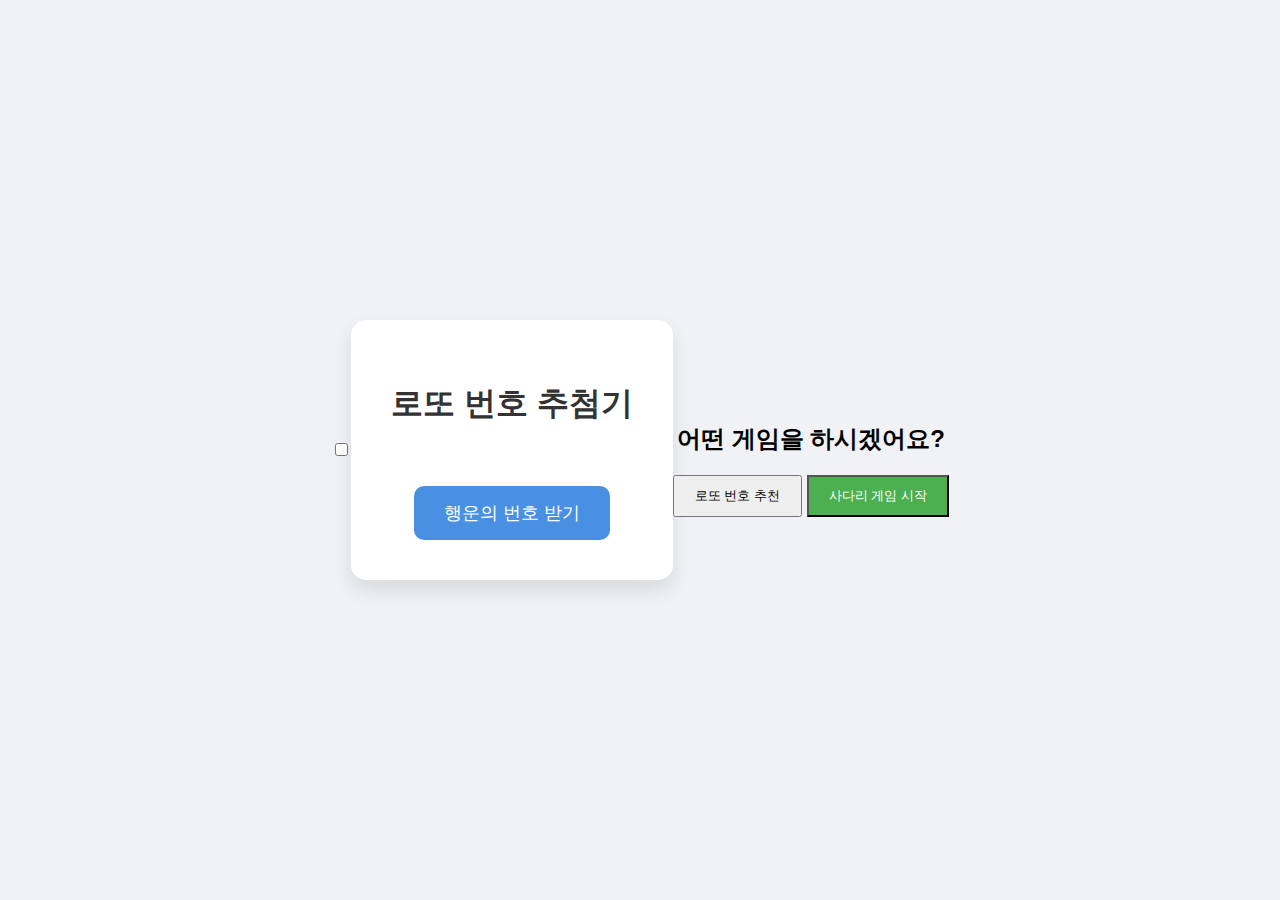
<file: index.html>
<!DOCTYPE html>
<html lang="en">
<head>
    <meta charset="UTF-8">
    <meta name="viewport" content="width=device-width, initial-scale=1.0">
    <title>Lotto Number Generator</title>
    <link rel="stylesheet" href="style.css">
</head>
<body>
    <div class="theme-switch-wrapper">
        <label class="theme-switch" for="checkbox">
            <input type="checkbox" id="checkbox" />
            <div class="slider round"></div>
        </label>
    </div>
    <div class="container">
        <h1>로또 번호 추첨기</h1>
        <div id="lotto-numbers" class="lotto-numbers">
        </div>
        <button id="generator-btn" class="generator-btn">행운의 번호 받기</button>
    </div>
    <script src="main.js"></script>
    <script src="theme-toggle.js"></script>
    <div style="text-align: center; margin-top: 20px;">
        <h2>어떤 게임을 하시겠어요?</h2>
        <button onclick="location.href='index.html'" style="padding: 10px 20px;">로또 번호 추천</button>
        <button onclick="location.href='./ladder-game/ladder_game.html'" style="padding: 10px 20px; background-color: #4CAF50; color: white;">사다리 게임 시작</button>
    </div>
</body>
</html>
</file>
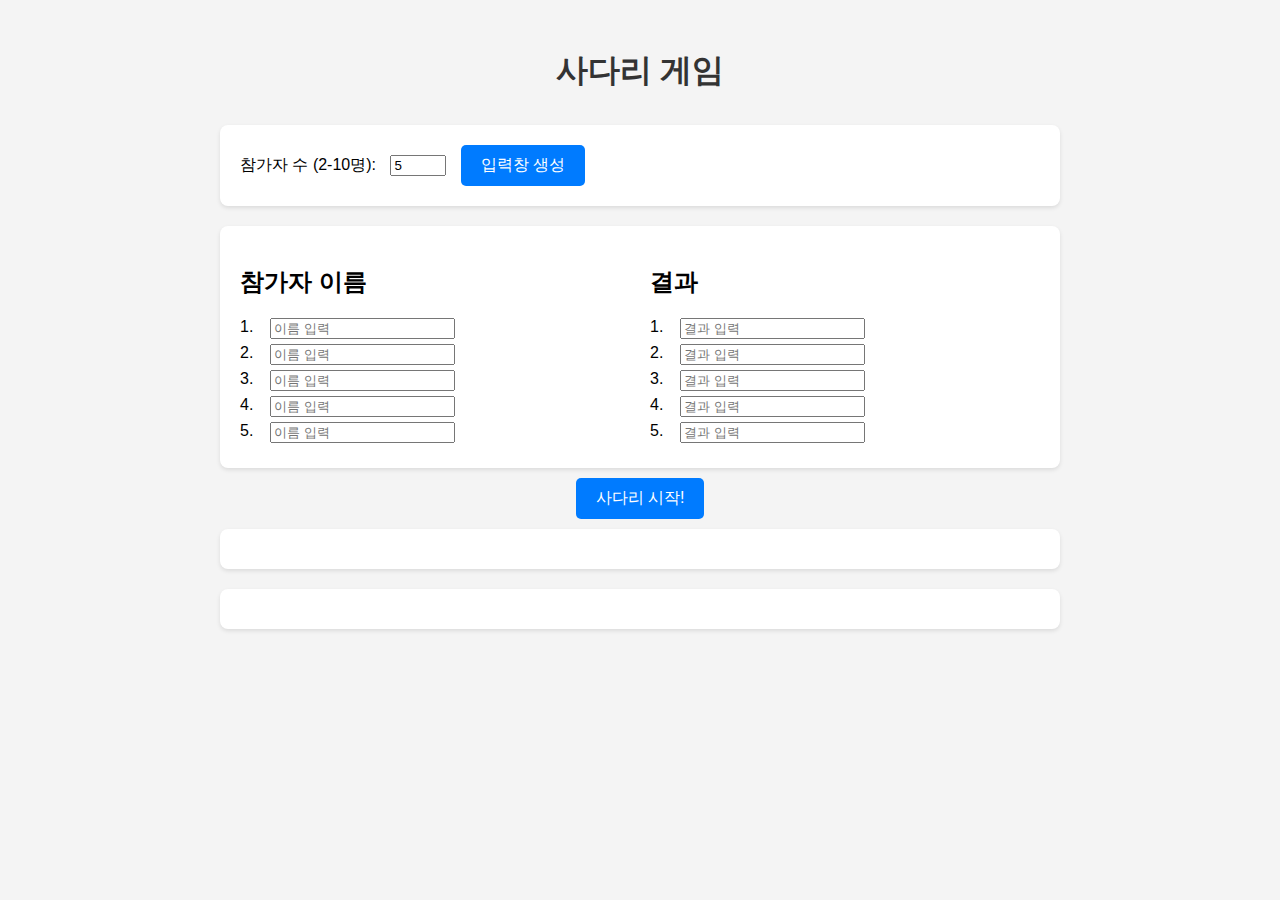
<file: ladder_game.html>
<!DOCTYPE html>
<html lang="ko">
<head>
    <meta charset="UTF-8">
    <meta name="viewport" content="width=device-width, initial-scale=1.0">
    <title>사다리 게임</title>
    <style id="ladder-game-style">
    body {
        font-family: Arial, sans-serif;
        display: flex;
        flex-direction: column;
        align-items: center;
        padding: 20px;
        background-color: #f4f4f4;
    }

    h1 {
        color: #333;
    }

    .controls, .inputs, #ladder-container, #game-output {
        background-color: #fff;
        padding: 20px;
        margin: 10px 0;
        border-radius: 8px;
        box-shadow: 0 2px 4px rgba(0, 0, 0, 0.1);
        width: 100%;
        max-width: 800px;
    }

    .controls label, .controls input, .controls button {
        margin-right: 10px;
    }

    .inputs {
        display: flex;
        justify-content: space-around;
        gap: 20px;
    }

    .names-input, .results-input {
        flex: 1;
    }

    .player-input-group {
        display: flex;
        margin-bottom: 5px;
    }

    .player-input-group label {
        width: 30px;
        flex-shrink: 0;
    }

    .ladder-column {
        display: inline-block;
        vertical-align: top;
        margin: 0 10px;
    }

    .ladder-line {
        width: 0; /* No background, use border */
        border-left: 2px dotted #ccc; /* Dotted gray line */
        position: relative;
    }

    .rung {
        height: 2px;
        background-color: #333;
        position: absolute;
    }

    .ladder-path {
        position: absolute;
        background-color: red;
        opacity: 0.7;
    }

    button {
        padding: 10px 20px;
        background-color: #007bff;
        color: white;
        border: none;
        border-radius: 5px;
        cursor: pointer;
        font-size: 16px;
    }

    button:hover {
        background-color: #0056b3;
    }

    #game-output div {
        padding: 5px;
        border-bottom: 1px solid #eee;
    }

    #game-output div:last-child {
        border-bottom: none;
    }

    .ladder-top-name, .ladder-bottom-result {
        position: absolute;
        width: 70px; /* Adjust based on column spacing */
        text-align: center;
        font-weight: bold;
        white-space: nowrap;
        overflow: hidden;
        text-overflow: ellipsis;
        transform: translateX(-50%); /* Center based on column line */
    }

    .ladder-top-name {
        top: -30px; /* Position above the ladder */
        left: 50%;
    }

    .ladder-bottom-result {
        bottom: -30px; /* Position below the ladder */
        left: 50%;
        transition: color 0.3s ease-in-out;
    }

    .blink-winner {
        animation: blink 1s step-end infinite;
    }

    @keyframes blink {
        0% { opacity: 1; color: inherit; } /* Start visible, default color */
        25% { opacity: 0.5; color: gold; } /* Flash gold and semi-transparent */
        50% { opacity: 1; color: red; }    /* Visible, flash red */
        75% { opacity: 0.5; color: gold; } /* Flash gold and semi-transparent */
        100% { opacity: 1; color: inherit; } /* End visible, back to default color */
    }

</style>
</head>
<body>
    <h1>사다리 게임</h1>

    <div class="controls">
        <label for="num-players">참가자 수 (2-10명):</label>
        <input type="number" id="num-players" value="5" min="2" max="10">
        <button id="generate-inputs">입력창 생성</button>
    </div>

    <div class="inputs">
        <div class="names-input">
            <h2>참가자 이름</h2>
            <div id="player-names"></div>
        </div>
        <div class="results-input">
            <h2>결과</h2>
            <div id="game-results"></div>
        </div>
    </div>

    <button id="start-game">사다리 시작!</button>

    <div id="ladder-container"></div>

    <div id="game-output"></div>

    <script id="ladder-game-script">
    document.addEventListener('DOMContentLoaded', () => {
        const numPlayersInput = document.getElementById('num-players');
        const generateInputsBtn = document.getElementById('generate-inputs');
        const playerNamesDiv = document.getElementById('player-names');
        const gameResultsDiv = document.getElementById('game-results');
        const startGameBtn = document.getElementById('start-game');
        const ladderContainer = document.getElementById('ladder-container');
        const gameOutputDiv = document.getElementById('game-output'); // Keep for now, but its content will be empty

        let playerNames = [];
        let gameResults = [];
        let ladder = [];
        let pathMap = []; // Stores the final column index for each starting player

        const generatePlayerInputs = () => {
            const numPlayers = parseInt(numPlayersInput.value);
            playerNamesDiv.innerHTML = '';
            gameResultsDiv.innerHTML = '';
            playerNames = [];
            
            for (let i = 0; i < numPlayers; i++) {
                const nameGroup = document.createElement('div');
                nameGroup.className = 'player-input-group';
                nameGroup.innerHTML = `
                    <label for="player-name-${i}">${i + 1}.</label>
                    <input type="text" id="player-name-${i}" placeholder="이름 입력" value="">
                `;
                playerNamesDiv.appendChild(nameGroup);

                // For results input, we still generate, but the actual gameResults will be handled by the game logic
                const resultGroup = document.createElement('div');
                resultGroup.className = 'player-input-group';
                resultGroup.innerHTML = `
                    <label for="game-result-${i}">${i + 1}.</label>
                    <input type="text" id="game-result-${i}" placeholder="결과 입력" value="">
                `;
                gameResultsDiv.appendChild(resultGroup);
            }

            // Determine winner position right after generating inputs
            if (numPlayers > 0) {
                const 꽝Phrases = ['꽝', '다음 기회에', '아쉽게도..', '재도전!', '실패', '행운을 빌어요'];
                let finalOutcomesPool = Array(numPlayers).fill(null); // Use null initially
                const winnerIndex = Math.floor(Math.random() * numPlayers); // Randomly select ONE column to be '당첨'
                finalOutcomesPool[winnerIndex] = '당첨';

                // Fill non-winner spots with random '꽝' phrases
                for (let i = 0; i < numPlayers; i++) {
                    if (finalOutcomesPool[i] === null) {
                        const random꽝Index = Math.floor(Math.random() * 꽝Phrases.length);
                        finalOutcomesPool[i] = 꽝Phrases[random꽝Index];
                    }
                }
                gameResults = finalOutcomesPool; // The outcomes are now directly tied to column index. Randomness comes from path.


            } else {
                gameResults = [];
            }
        };

        const drawLadder = () => {
            const numPlayers = playerNames.length;
            const ladderHeight = 300; // px
            const rungCount = Math.floor(ladderHeight / 30) - 1; // Number of possible rungs, increased density

            ladderContainer.innerHTML = ''; // Clear previous ladder
            ladderContainer.style.width = `${numPlayers * 80 + (numPlayers - 1) * 0}px`; // Adjust width based on players
            ladderContainer.style.height = `${ladderHeight + 60}px`; // Add space for names and results
            ladderContainer.style.position = 'relative';

            ladder = Array.from({ length: numPlayers }, () => Array(rungCount).fill(0)); // 0: no rung, 1: rung to right, -1: rung to left

            // Draw vertical lines and generate rungs
            for (let i = 0; i < numPlayers; i++) {
                const column = document.createElement('div');
                column.className = 'ladder-column';
                column.style.left = `${i * 80}px`; // Spacing between columns
                column.style.height = `${ladderHeight}px`;
                column.style.position = 'absolute';
                column.style.top = '30px'; // Offset to make space for names

                // Add name at the top
                const nameDisplay = document.createElement('div');
                nameDisplay.className = 'ladder-top-name';
                nameDisplay.textContent = playerNames[i];
                nameDisplay.style.left = `${i * 80 + 40}px`; // Center name above column
                nameDisplay.style.top = `0px`;
                ladderContainer.appendChild(nameDisplay);


                const line = document.createElement('div');
                line.className = 'ladder-line';
                line.style.height = '100%';
                column.appendChild(line);

                // Add rungs randomly
                if (i < numPlayers - 1) { // Don't add rungs from the last column to the right
                    for (let j = 0; j < rungCount; j++) {
                        if (Math.random() < 0.6) { // 60% chance to add a rung (increased density)
                            // Check if a rung already exists to the left
                            if (ladder[i][j] === 0 && ladder[i + 1][j] === 0) { // Ensure no overlapping rungs
                                const rung = document.createElement('div');
                                rung.className = 'rung';
                                rung.style.top = `${(j + 1) * (ladderHeight / (rungCount + 1))}px`;
                                rung.style.left = `2px`; // Position relative to current column line
                                rung.style.width = `${80 - 4}px`; // Width between columns - padding
                                column.appendChild(rung);
                                ladder[i][j] = 1;
                                ladder[i + 1][j] = -1;
                            }
                        }
                    }
                }

                ladderContainer.appendChild(column);

                // Add placeholder for result at the bottom
                const resultDisplay = document.createElement('div');
                resultDisplay.className = 'ladder-bottom-result';
                resultDisplay.id = `result-col-${i}`; // Unique ID for later update
                resultDisplay.textContent = gameResults[i]; // Display pre-determined result
                if (gameResults[i] === '당첨') {
                    resultDisplay.classList.add('blink-winner'); // Add blinking effect
                }
                resultDisplay.style.left = `${i * 80 + 40}px`; // Center result below column
                resultDisplay.style.top = `${ladderHeight + 30}px`;
                ladderContainer.appendChild(resultDisplay);
            }
        };

        const runLadder = (startIndex) => {
            const numPlayers = playerNames.length;
            const ladderHeight = 300;
            const rungCount = ladder[0].length;
            const rungSpacing = ladderHeight / (rungCount + 1);

            let currentX = startIndex;
            // The path starts from the top of the ladder (y=0 relative to ladder_line start)
            // Need to adjust for the 30px offset of the ladder columns from the container top
            let currentYOffset = 30;

            const path = [];
            // Starting point, adjusted for column top offset
            path.push({ x: startIndex * 80 + 40, y: currentYOffset }); // Centered at the top of the column

            for (let j = 0; j < rungCount; j++) {
                // Move down to the next rung position, adjusted for column top offset
                path.push({ x: currentX * 80 + 40, y: currentYOffset + (j + 1) * rungSpacing });

                if (ladder[currentX][j] === 1) { // Rung to the right
                    currentX++;
                    path.push({ x: currentX * 80 + 40, y: currentYOffset + (j + 1) * rungSpacing });
                } else if (ladder[currentX][j] === -1) { // Rung to the left
                    currentX--;
                    path.push({ x: currentX * 80 + 40, y: currentYOffset + (j + 1) * rungSpacing });
                }
            }
            pathMap[startIndex] = currentX; // Map starting column to ending column
            return path;
        };

        const drawPath = (path, color, playerIndex) => {
            // This function now just prepares the path segments, animation handled by animatePath
            const segmentElements = [];
            for (let i = 0; i < path.length - 1; i++) {
                const p1 = path[i];
                const p2 = path[i + 1];

                const segment = document.createElement('div');
                segment.className = 'ladder-path-segment';
                segment.style.position = 'absolute';
                segment.style.backgroundColor = color;
                segment.style.zIndex = '1';
                segment.style.opacity = '0'; // Start invisible

                if (p1.x === p2.x) { // Vertical segment
                    segment.style.left = `${p1.x - 1}px`;
                    segment.style.top = `${Math.min(p1.y, p2.y)}px`;
                    segment.style.width = `2px`;
                    segment.style.height = `${Math.abs(p2.y - p1.y)}px`;
                } else { // Horizontal segment
                    segment.style.left = `${Math.min(p1.x, p2.x)}px`;
                    segment.style.top = `${p1.y - 1}px`;
                    segment.style.width = `${Math.abs(p2.x - p1.x)}px`;
                    segment.style.height = `2px`;
                }
                ladderContainer.appendChild(segment);
                segmentElements.push(segment);
            }
            return segmentElements; // Return elements for animation
        };

        const animatePath = (segmentElements, resultDisplayElement, finalResult, color, delay = 150) => {
            let i = 0;
            const interval = setInterval(() => {
                if (i < segmentElements.length) {
                    segmentElements[i].style.opacity = '1'; // Make segment visible
                    i++;
                } else {
                    clearInterval(interval);
                    if (resultDisplayElement) {
                        resultDisplayElement.textContent = finalResult;
                        resultDisplayElement.style.color = color;
                    }
                }
            }, delay);
        };

        generateInputsBtn.addEventListener('click', generatePlayerInputs);
        startGameBtn.addEventListener('click', async () => { // Changed to async
            gameOutputDiv.innerHTML = ''; // Clear game output area

            playerNames = [];

            const numPlayers = parseInt(numPlayersInput.value);
            for (let i = 0; i < numPlayers; i++) {
                playerNames.push(document.getElementById(`player-name-${i}`).value.trim() || `참가자 ${i + 1}`);
            }

            // Validation (still need valid names)
            const validPlayerNames = playerNames.filter(name => name !== '');
            if (validPlayerNames.length < 2 || validPlayerNames.length > 10) {
                alert('참가자 수는 2명에서 10명 사이여야 하며, 유효한 이름이 입력되어야 합니다.');
                return;
            }

            drawLadder(); // This will also display the pre-determined results

            // Remove blinking class from all results initially
            document.querySelectorAll('.ladder-bottom-result').forEach(el => el.classList.remove('blink-winner'));


            pathMap = Array(numPlayers).fill(0); // Reset pathMap for new game

            const colors = ['red', 'blue', 'green', 'purple', 'orange', 'brown', 'pink', 'teal', 'navy', 'maroon'];

            // Clear previous paths
            document.querySelectorAll('.ladder-path-segment').forEach(el => el.remove());

            // Animate paths one by one
            const animationDelayPerSegment = 150; // Milliseconds per segment
            for (let i = 0; i < numPlayers; i++) {
                const path = runLadder(i);
                const segmentElements = drawPath(path, colors[i % colors.length], i); // Pass player index if needed
                const finalResultForPlayer = gameResults[pathMap[i]]; // Use pre-determined result
                const resultDisplayElement = document.getElementById(`result-col-${pathMap[i]}`);

                await new Promise(resolve => {
                    animatePath(segmentElements, resultDisplayElement, finalResultForPlayer, colors[i % colors.length], animationDelayPerSegment);
                    // A small delay between player animations to make it clear
                    setTimeout(resolve, segmentElements.length * animationDelayPerSegment + 500); // Use new delay
                });
            }

            // After all animations are complete, update the input result fields
            await new Promise(resolve => {
                setTimeout(() => { // Small delay to ensure all animations are visually complete
                    for (let i = 0; i < numPlayers; i++) {
                        const playerInputResultField = document.getElementById(`game-result-${i}`);
                        if (playerInputResultField) {
                            const finalLandingColumn = pathMap[i];
                            playerInputResultField.value = gameResults[finalLandingColumn];
                        }
                    }
                    resolve();
                }, 500); // Wait a bit after the last animation resolves
            });
        });

        // Initial generation of inputs
        generatePlayerInputs();
    });
</script>
</body>
</html>
</file>
<file: style.css>
body {
    font-family: 'Arial', sans-serif;
    background-color: #f0f2f5;
    display: flex;
    justify-content: center;
    align-items: center;
    height: 100vh;
    margin: 0;
}

.container {
    text-align: center;
    background-color: white;
    padding: 40px;
    border-radius: 15px;
    box-shadow: 0 10px 20px rgba(0, 0, 0, 0.1);
}

h1 {
    color: #333;
    margin-bottom: 30px;
}

.lotto-numbers {
    display: flex;
    justify-content: center;
    gap: 10px;
    margin-bottom: 30px;
}

.lotto-number {
    width: 50px;
    height: 50px;
    border-radius: 50%;
    background-color: #4a90e2;
    color: white;
    display: flex;
    justify-content: center;
    align-items: center;
    font-size: 24px;
    font-weight: bold;
    animation: fadeIn 0.5s ease-in-out;
}

.generator-btn {
    background-color: #4a90e2;
    color: white;
    border: none;
    padding: 15px 30px;
    font-size: 18px;
    border-radius: 10px;
    cursor: pointer;
    transition: background-color 0.3s ease;
}

.generator-btn:hover {
    background-color: #357abd;
}

@keyframes fadeIn {
    from {
        opacity: 0;
        transform: scale(0.5);
    }
    to {
        opacity: 1;
        transform: scale(1);
    }
}
</file>
